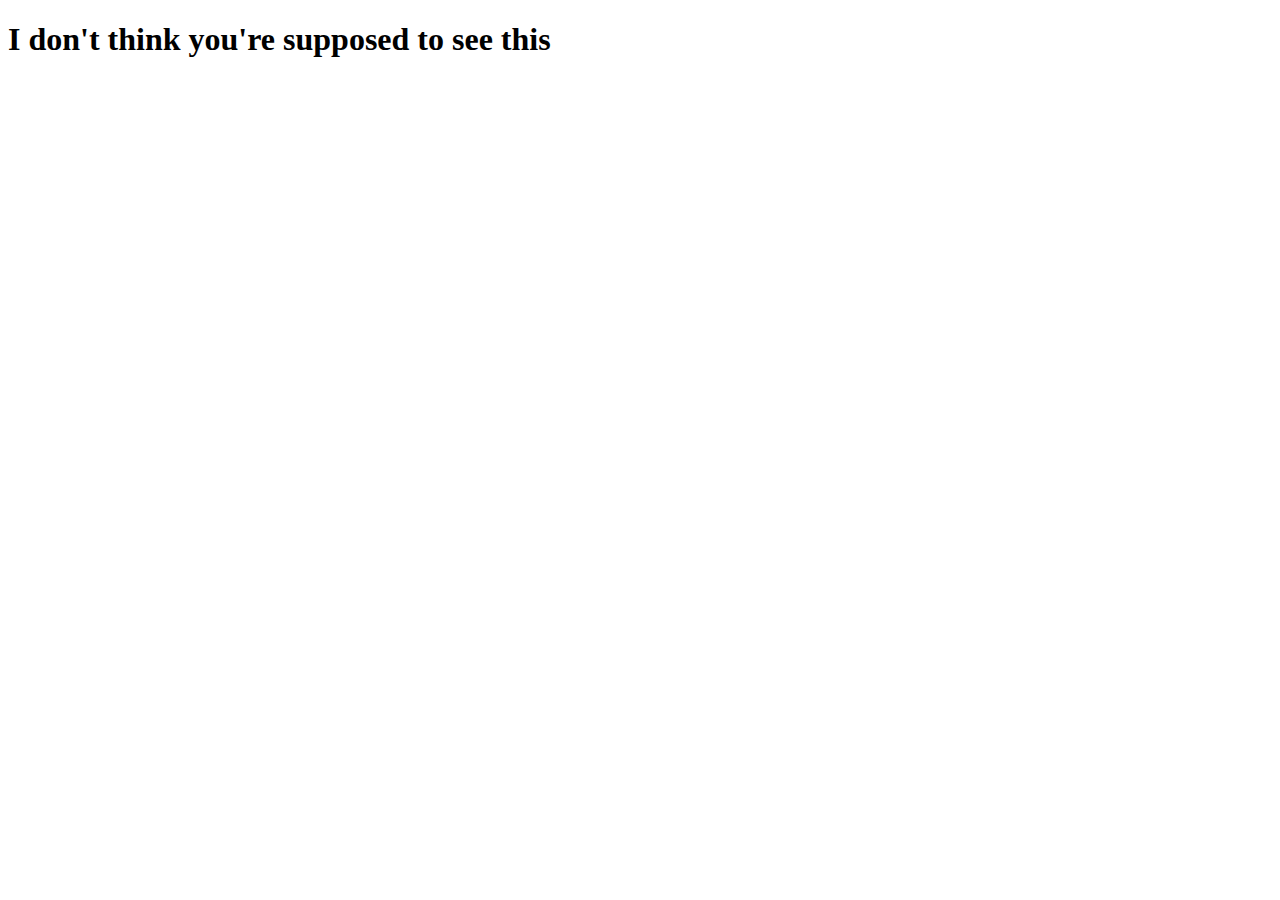
<file: index.html>
<!DOCTYPE html>
<html>
  <head>
    <title>Show Filtered Content</title>
    <script type="text/javascript" src="lib/urlfilter.js"></script>
    <script type="text/javascript" src="sha1.js" />
    <script type="text/javascript" src="oauth.js" />
    <script type="text/javascript" src="lib/oauthHelper.js" />
    <script type="text/javascript" src="lib/urlfilterHelper.js" />
    <script>
        function startOAuthDance(accessor) {
            opera.postError('Requesting a RT');
            getRequestToken(accessor, function(token) {
                // Open a tab with the authorization page so the user
                // can get the PIN and we can get the access token
                opera.extension.tabs.create({
                    url: baseAuthUrl + "/authorize?oauth_token=" +
                                       token.token});
                window.localStorage.setItem('request-token', token.token);
                window.localStorage.setItem('request-token-secret',
                                            token.tokenSecret);
            });
        }

        function setBadgeLoading(badge) {
            badge.textContent = "⟳";
        }

        function setBadgeWarning(badge) {
            badge.textContent = "!";
        }

        // Clear the urlfilter cache on startup
        window.localStorage.removeItem(urlFilterCacheKey);
        var baseAuthUrl = "https://auth.opera.com/service/oauth";
        var waitingForAuthorization = false;
        var ToolbarUIItemProperties = {
            disabled: false,
            title: "See blocked URLs for this page",
            icon: "icons/button.png",
            popup: {
                href: "popup.html",
                width: 400,
                height: 200
            },
            badge: {
                display: "block",
                textContent: "",
                color: "white",
                backgroundColor: "rgba(211, 0, 4, 1)"
            }
        };
        theButton = opera.contexts.toolbar.createItem(ToolbarUIItemProperties);
        opera.contexts.toolbar.addItem(theButton);

        var accessToken       = window.localStorage.getItem("access-token");
        var accessTokenSecret =
            window.localStorage.getItem("access-token-secret");
        if (accessToken == null) {
            setBadgeWarning(theButton.badge);
            if (! waitingForAuthorization) {
                waitingForAuthorization = true;
                startOAuthDance(accessor);
            }
        }
        var popup;
        opera.extension.onconnect = function(event) {
            if (event.origin.indexOf("popup.html") > -1 &&
                    event.origin.indexOf("widget://") > -1) {
                popup = event.source;
                // Needed so the popup has a reference to the background
                // script and can send messages back (the "accessTokenDropped"
                // message)
                popup.postMessage({'type': 'ohhai'});
                var tab = opera.extension.tabs.getFocused();
                if (tab) {
                    tab.postMessage("fetch-urls");
                } else {
                    popup.postMessage({'type': 'notab'});
                }
            }
        };
        opera.extension.ondisconnect = function(event) {
            if (event.origin.indexOf("popup.html") > -1 &&
                    event.origin.indexOf("widget://") > -1) {
                popup = undefined;
            }
        };
        opera.extension.onmessage = function(event) {
            if (event.data.type == 'urls' && ! waitingForAuthorization) {
                if (popup) {
                    opera.postError('Sending URLs to the popup');
                    popup.postMessage(event.data);
                } else {
                    setBadgeLoading(theButton.badge);
                    var accessorWithAccessToken = {
                        consumerKey    : accessor.consumerKey,
                        consumerSecret : accessor.consumerSecret,
                        token          : accessToken,
                        tokenSecret    : accessTokenSecret};
                    getUrlFilters(accessorWithAccessToken, function(uFList){
                        var urlfilter = new UrlFilter(uFList);
                        var blockedUrls =
                            urlfilter.getBlacklistedUrls(event.data.urls);
                        theButton.badge.textContent = blockedUrls.length;
                    },
                    function () {
                        if (! waitingForAuthorization) {
                            waitingForAuthorization = true;
                            startOAuthDance(accessor);
                        }
                    });
                }
            } else if (event.data.type == 'accessTokenDropped') {
                if (! waitingForAuthorization) {
                    waitingForAuthorization = true;
                    startOAuthDance(accessor);
                }
            } else if (event.data.type == 'accessTokenUpdated') {
                waitingForAuthorization = false;
                accessToken = window.localStorage.getItem("access-token");
                accessTokenSecret =
                    window.localStorage.getItem("access-token-secret");
                opera.postError('Received token ' + accessToken +
                                    ' / ' + accessTokenSecret);
            }
        };
        opera.extension.tabs.onfocus = function(event){
            var tab = opera.extension.tabs.getFocused();
            if (tab) {
                // Don't do anything when the authorization URL is
                // focused, to avoid infinite authorization windows
                // popping up
                if (! waitingForAuthorization) {
                    setBadgeLoading(theButton.badge);
                    tab.postMessage("fetch-urls");
                }
            } else {
                setBadgeWarning(theButton.badge);
            }
        };
    </script>
  </head>
  <body>
    <h1>I don't think you're supposed to see this</h1>
  </body>
</html>
</file>
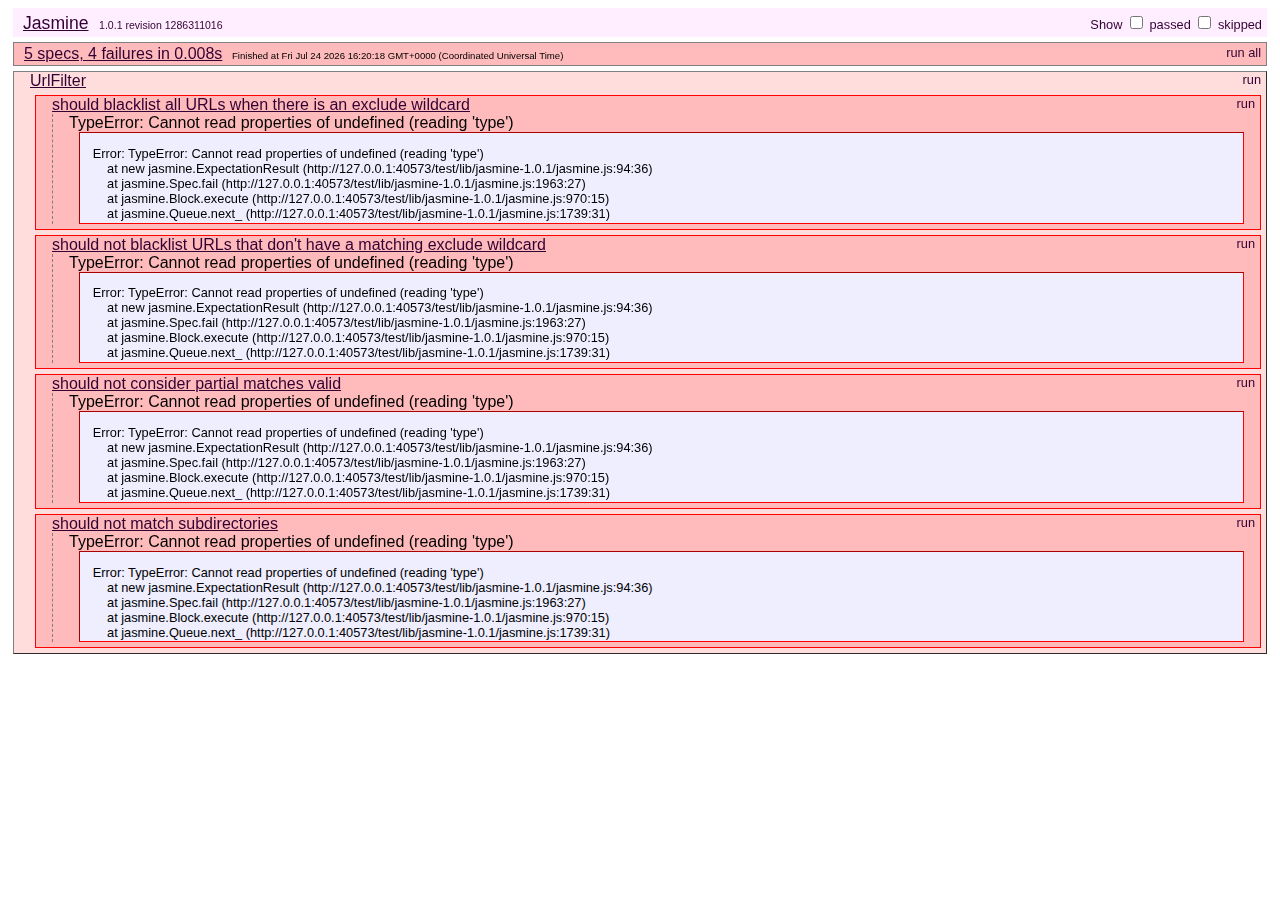
<file: test/SpecRunner.html>
<!DOCTYPE HTML PUBLIC "-//W3C//DTD HTML 4.01 Transitional//EN"
  "http://www.w3.org/TR/html4/loose.dtd">
<html>
<head>
  <title>Jasmine Test Runner</title>
  <link rel="stylesheet" type="text/css" href="lib/jasmine-1.0.1/jasmine.css">
  <script type="text/javascript" src="lib/jasmine-1.0.1/jasmine.js"></script>
  <script type="text/javascript" src="lib/jasmine-1.0.1/jasmine-html.js"></script>

  <!-- source files -->
  <script type="text/javascript" src="../lib/urlfilter.js"></script>

  <!-- spec files -->
  <script type="text/javascript" src="spec/urlfilterSpec.js"></script>

</head>
<body>

<script type="text/javascript">
  jasmine.getEnv().addReporter(new jasmine.TrivialReporter());
  jasmine.getEnv().execute();
</script>

</body>
</html>
</file>
<file: test/lib/jasmine-1.0.1/jasmine.css>
body {
  font-family: "Helvetica Neue Light", "Lucida Grande", "Calibri", "Arial", sans-serif;
}


.jasmine_reporter a:visited, .jasmine_reporter a {
  color: #303;
}

.jasmine_reporter a:hover, .jasmine_reporter a:active {
  color: blue;
}

.run_spec {
  float:right;
  padding-right: 5px;
  font-size: .8em;
  text-decoration: none;
}

.jasmine_reporter {
  margin: 0 5px;
}

.banner {
  color: #303;
  background-color: #fef;
  padding: 5px;
}

.logo {
  float: left;
  font-size: 1.1em;
  padding-left: 5px;
}

.logo .version {
  font-size: .6em;
  padding-left: 1em;
}

.runner.running {
  background-color: yellow;
}


.options {
  text-align: right;
  font-size: .8em;
}




.suite {
  border: 1px outset gray;
  margin: 5px 0;
  padding-left: 1em;
}

.suite .suite {
  margin: 5px;
}

.suite.passed {
  background-color: #dfd;
}

.suite.failed {
  background-color: #fdd;
}

.spec {
  margin: 5px;
  padding-left: 1em;
  clear: both;
}

.spec.failed, .spec.passed, .spec.skipped {
  padding-bottom: 5px;
  border: 1px solid gray;
}

.spec.failed {
  background-color: #fbb;
  border-color: red;
}

.spec.passed {
  background-color: #bfb;
  border-color: green;
}

.spec.skipped {
  background-color: #bbb;
}

.messages {
  border-left: 1px dashed gray;
  padding-left: 1em;
  padding-right: 1em;
}

.passed {
  background-color: #cfc;
  display: none;
}

.failed {
  background-color: #fbb;
}

.skipped {
  color: #777;
  background-color: #eee;
  display: none;
}


/*.resultMessage {*/
  /*white-space: pre;*/
/*}*/

.resultMessage span.result {
  display: block;
  line-height: 2em;
  color: black;
}

.resultMessage .mismatch {
  color: black;
}

.stackTrace {
  white-space: pre;
  font-size: .8em;
  margin-left: 10px;
  max-height: 5em;
  overflow: auto;
  border: 1px inset red;
  padding: 1em;
  background: #eef;
}

.finished-at {
  padding-left: 1em;
  font-size: .6em;
}

.show-passed .passed,
.show-skipped .skipped {
  display: block;
}


#jasmine_content {
  position:fixed;
  right: 100%;
}

.runner {
  border: 1px solid gray;
  display: block;
  margin: 5px 0;
  padding: 2px 0 2px 10px;
}
</file>
